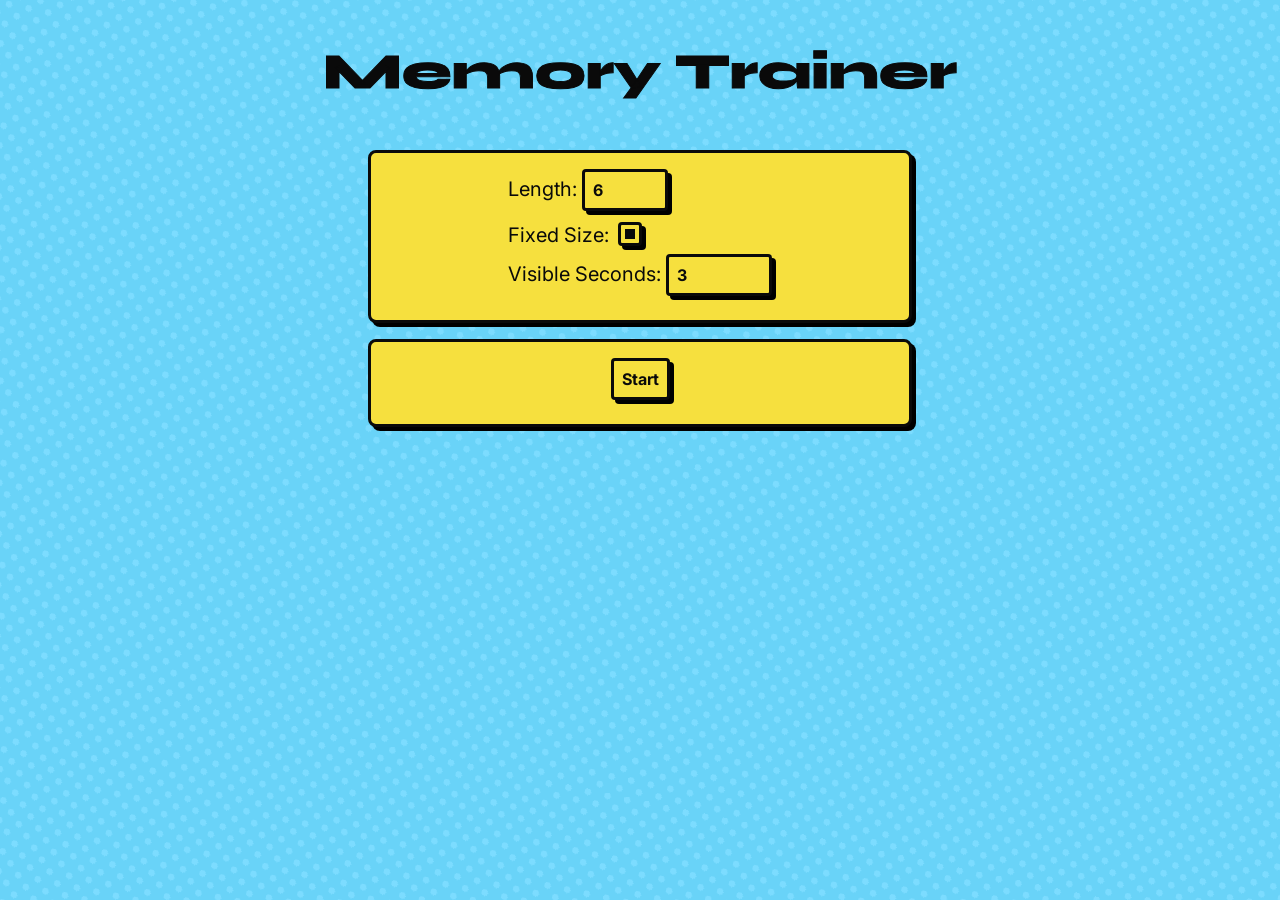
<file: index.html>
<!DOCTYPE html>
<html lang="en">

<head>
    <meta charset="utf-8">
    <meta name="viewport" content="width=device-width, initial-scale=1">
    <title>Memory Trainer</title>
    <link rel="stylesheet" href="./css/style.css">

    <!-- Syne -->
    <link rel="preconnect" href="https://fonts.googleapis.com">
    <link rel="preconnect" href="https://fonts.gstatic.com" crossorigin>
    <link
        href="https://fonts.googleapis.com/css2?family=Darker+Grotesque:wght@300..900&family=Syne:wght@400..800&display=swap"
        rel="stylesheet">

    <!-- Inter -->
    <link rel="preconnect" href="https://fonts.googleapis.com">
    <link rel="preconnect" href="https://fonts.gstatic.com" crossorigin>
    <link
        href="https://fonts.googleapis.com/css2?family=Darker+Grotesque:wght@300..900&family=Inter:ital,opsz,wght@0,14..32,100..900;1,14..32,100..900&family=Syne:wght@400..800&display=swap"
        rel="stylesheet">

    <script src="./js/tilt-driver.js"></script>
    <script src="./js/start-controller.js"></script>
</head>

<body>
    <header>
        <h1 class="">Memory Trainer</h1>
    </header>
    <section class="content border overlap-container" id="options">
        <div>
            <label for="length">Length:</label>
            <input id="length" type="number" value="6" min="1" max="12">
        </div>
        <div>
            <label for="fixed-size">Fixed Size:</label>
            <input id="fixed-size" type="checkbox" checked>
        </div>
        <div>
            <label for="visible-time">Visible Seconds:</label>
            <input id="visible-time" type="number" value="3" min="0.1" max="60">
        </div>
    </section>
    <section class="content border">
        <input id="start" type="button" value="Start">
    </section>
</body>

</html>
</file>
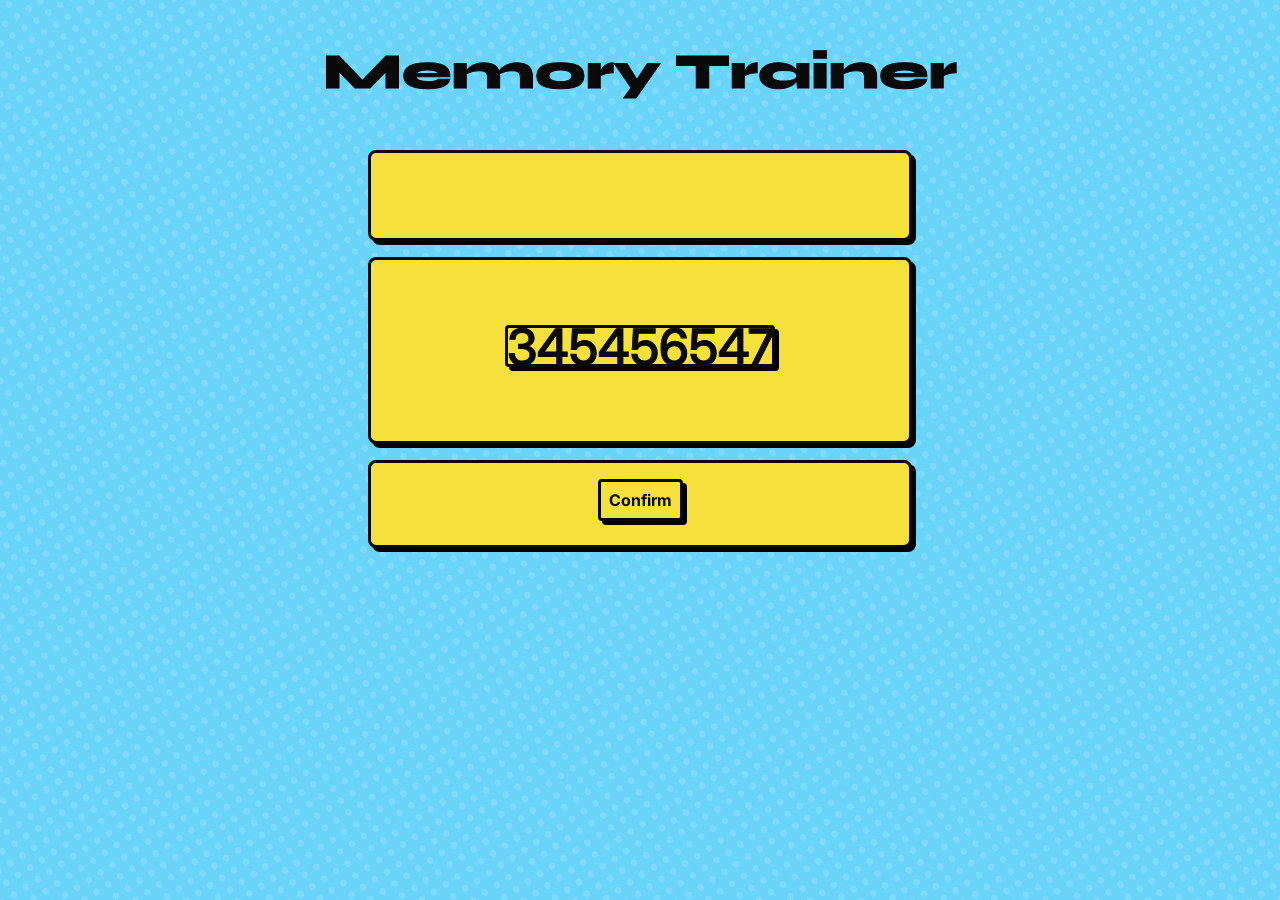
<file: play.html>
<!DOCTYPE html>
<html lang="en">

<head>
    <meta charset="utf-8">
    <meta name="viewport" content="width=device-width, initial-scale=1">
    <title>Memory Trainer</title>
    <link rel="stylesheet" href="./css/style.css">
    <link rel="stylesheet" href="./css/play.css">

    <!-- Syne -->
    <link rel="preconnect" href="https://fonts.googleapis.com">
    <link rel="preconnect" href="https://fonts.gstatic.com" crossorigin>
    <link
        href="https://fonts.googleapis.com/css2?family=Darker+Grotesque:wght@300..900&family=Syne:wght@400..800&display=swap"
        rel="stylesheet">

    <!-- Inter -->
    <link rel="preconnect" href="https://fonts.googleapis.com">
    <link rel="preconnect" href="https://fonts.gstatic.com" crossorigin>
    <link
        href="https://fonts.googleapis.com/css2?family=Darker+Grotesque:wght@300..900&family=Inter:ital,opsz,wght@0,14..32,100..900;1,14..32,100..900&family=Syne:wght@400..800&display=swap"
        rel="stylesheet">

    <script src="./js/tilt-driver.js"></script>
    <script src="./js/play-controller.js"></script>
</head>

<body>
    <header>
        <h1 class="">Memory Trainer</h1>
    </header>
    <section class="content border">
        <h4 id="game-over" class="displayNone">Game Over</h4>
        <h4 id="score"></h4>
    </section>
    <section class="content border" id="game-area">
        <h1 id="number" class="number overlap">345456547</h1>
        <input id="number-input" class="overlap" type="number">
    </section>
    <section class="content border">
        <input id="confirm" type="button" value="Confirm">
    </section>
</body>

</html>
</file>
<file: css/style.css>
:root {
    --font-colour: #0a0a0a;
    --background: #69d3f8;
    --background-accent: #7cdcff;
    --accent: #f6e03e;
}

body {
    font-family: "Inter", "Lucida Sans Regular", "Lucida Grande", "Lucida Sans Unicode", Geneva, Verdana, sans-serif;
    background-color: var(--background);
    font-weight: 400;
    font-size: 20px;
    color: var(--font-colour);
    position: relative;
    overflow: hidden;
}

/* Custom element here so we can rotate it */
body::before {
    content: "";
    position: fixed;
    top: 50%;
    left: 50%;
    width: 150vw;
    height: 150vh;
    background-color: var(--background);
    background-image:
        radial-gradient(circle, var(--background-accent) 25%, transparent 0%),
        radial-gradient(circle, var(--background-accent) 25%, transparent 0%);
    background-size: 20px 20px;
    background-position: 0 0, 10px 10px;
    transform: translate(-50%, -50%) rotate(12deg);
    transform-origin: center;
    z-index: -1;
    pointer-events: none;
}

header {
    display: flex;
    align-items: center;
    justify-content: center;
}

section {
    display: flex;
    align-items: center;
    justify-content: center;
}

h1 {
    font-family: "Syne", "Lucidia Sans Regular";
    font-weight: 800;
    font-size: 50px;
    color: var(--font-colour);
    text-align: center;
    margin-bottom: 3rem;

    /* This just looks nice */
    user-select: none;

    transition: transform 160ms linear;
    -webkit-text-stroke: 1px var(--font-colour);
}

h1:hover {
    transform: translateY(-2px) rotate(var(--tilt, 0deg));
    transition: transform 160ms linear;
}

input {
    appearance: none;
    -webkit-appearance: none;
    -moz-appearance: none;

    background: var(--accent);
    border: 3px solid var(--font-colour);
    box-shadow: inset 4px 4px 0 0 var(--accent),
        4px 4px 0 0 rgba(0, 0, 0, 1);
    color: var(--font-colour);
    font-family: inherit;
    font-size: 1rem;
    font-weight: 700;
    padding: 0.5rem 0.5rem;
    margin-bottom: 0.5rem;
    border-radius: 0.25rem;
    outline: none;
    transition: transform 160ms linear, box-shadow 160ms linear;
    cursor: pointer;
}

input[type="number"]::-webkit-inner-spin-button,
input[type="number"]::-webkit-outer-spin-button {
    /* Hide because I don't want to make custom ones */
    appearance: none;
    -webkit-appearance: none;
    margin: 0;
}

input[type="number"] {
    appearance: none;
    -moz-appearance: textfield;
}

input:hover,
input[type="number"]:focus {
    transform: translateY(-2px);
    box-shadow: inset 4px 4px 0 0 var(--accent),
        6px 6px 0 0 rgba(0, 0, 0, 1);
}

input[type="checkbox"] {
    width: 24px;
    height: 24px;
    display: inline-block;
    position: relative;

    /* Make this align with its label */
    vertical-align: middle;
}

input[type="checkbox"]::after {
    content: "";
    position: absolute;
    inset: 4px;
    background: var(--font-colour);
    opacity: 0;
    transition: opacity 120ms linear;
}

input[type="checkbox"]:checked::after {
    opacity: 1;
}

.content {
    position: relative;
    margin: auto;
    margin-bottom: 1rem;
    padding: 1rem;
    background-color: var(--accent);
    width: 70%;
    display: grid;
    border-radius: 0.5rem;
}

/* Less wide on desktop to make it less goofy */
@media only screen and (min-width: 1025px) {
    .content {
        width: 40%;
    }
}

.border {
    border: 3px solid var(--font-colour);
    box-shadow: inset 4px 4px 0 0 var(--accent),
        4px 4px 0 0 rgba(0, 0, 0, 1);

    transition: transform 160ms linear, box-shadow 160ms linear;
}

.border:hover {
    transform: translate(0px, -2px);
    transition: transform 160ms linear, box-shadow 160ms linear;
    box-shadow: inset 6px 6px 0 0 var(--accent),
        6px 6px 0 0 rgba(0, 0, 0, 1);
}
</file>
<file: css/play.css>
.number {
    font-family: "Inter", monospace;
    font-weight: 500;
    text-align: center;
    z-index: 2;

    /* Nice try! No copying me! */
    user-select: none;
}

.overlap {
    display: grid;
    grid-area: 1 / 1;
    text-align: center;
}

.displayNone {
    display: none;
}
</file>
